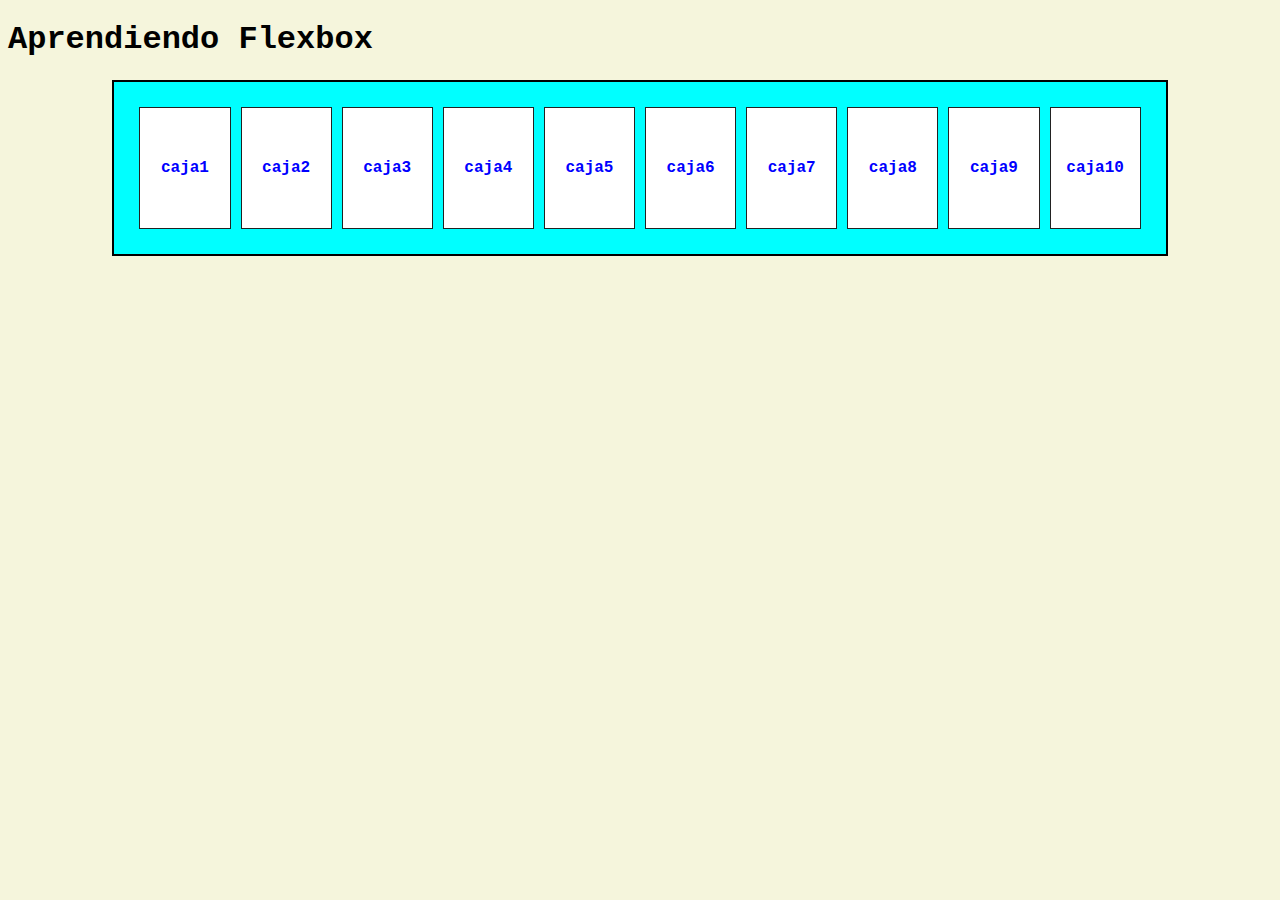
<file: Flexbox/flexbox.html>
<!DOCTYPE html>
<html lang="en">
<head>
    <meta charset="UTF-8">
    <meta http-equiv="X-UA-Compatible" content="IE=edge">
    <meta name="viewport" content="width=device-width, initial-scale=1.0">
    <title>Document</title>
    <link rel="stylesheet" href="style.css"
</head>

<body>
    
</body>
</html>

<body>
    <h1>Aprendiendo Flexbox</h1>
    <section class="flex-container">
        <div class="caja">caja1</div>
        <div class="caja">caja2</div>
        <div class="caja">caja3</div>
        <div class="caja">caja4</div>
        <div class="caja">caja5</div>
        <div class="caja">caja6</div>
        <div class="caja">caja7</div>
        <div class="caja">caja8</div>
        <div class="caja">caja9</div>
        <div class="caja">caja10</div>
    </section>
</body>
</file>
<file: Flexbox/style.css>
body
{
    background-color: beige;
    font-family: 'montserrat', 'Courier New', Courier, monospace;
}
.caja
{
    border: 1px solid #222;
    background-color: white;
    color: blue;
    font-weight: bold;
    width: 120px;
    height: 120px;
    line-height: 120px;
    text-align: center;
    margin: 5px;
    /*float: left;vieja fomra de hacer */
}
.flex-container
{
    border: 2px solid black;
    background-color: cyan;
    padding: 20px;
    width: 80%;
    margin: 0 auto;
    display: flex;
    flex-direction: row;
}
</file>
